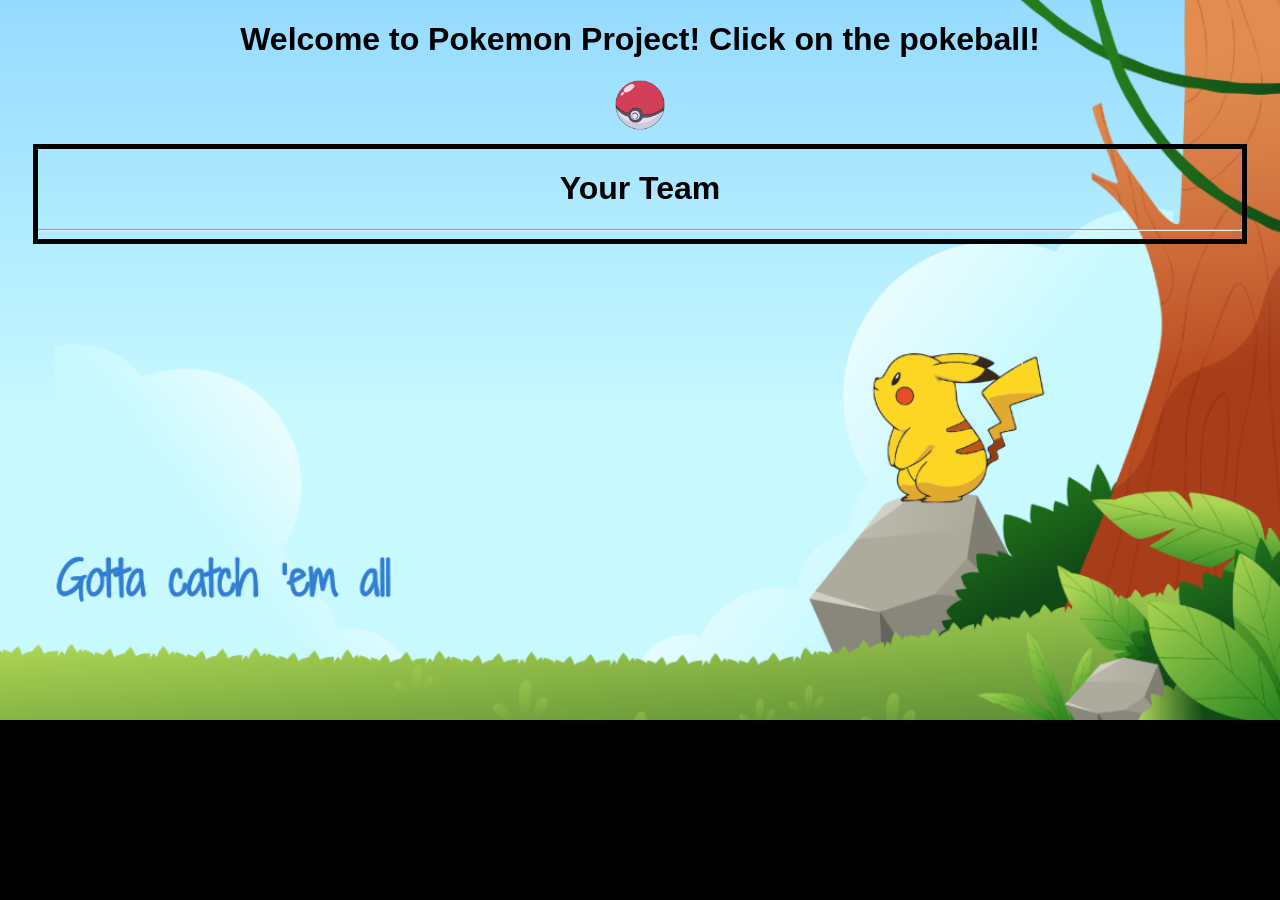
<file: index.html>
<!DOCTYPE html>
<html lang="en">
<head>
    <meta charset="UTF-8">
    <meta name="viewport" content="width=device-width, initial-scale=1.0">
    <title>Pokemon Project</title>
    <link rel="stylesheet" href="styling/style.css">
    <link rel="icon" type="image/png" href="images/pokeball.png">
    <link rel="apple-touch-icon" href="images/pokeball.png">
</head>
<body>
    <h1 id="h1">Welcome to Pokemon Project! Click on the pokeball!</h1>

    <img id="pokeballBtn" src="images/pokeball.png" alt="Pokeball Icon">

    <div id="display"></div>
    <div id="team">
        <h1>Your Team</h1>
        <hr>
        <div id="displayTeam"></div>
    </div>


    

    <script src="javascript/script.js"></script>
</body>
</html>
</file>
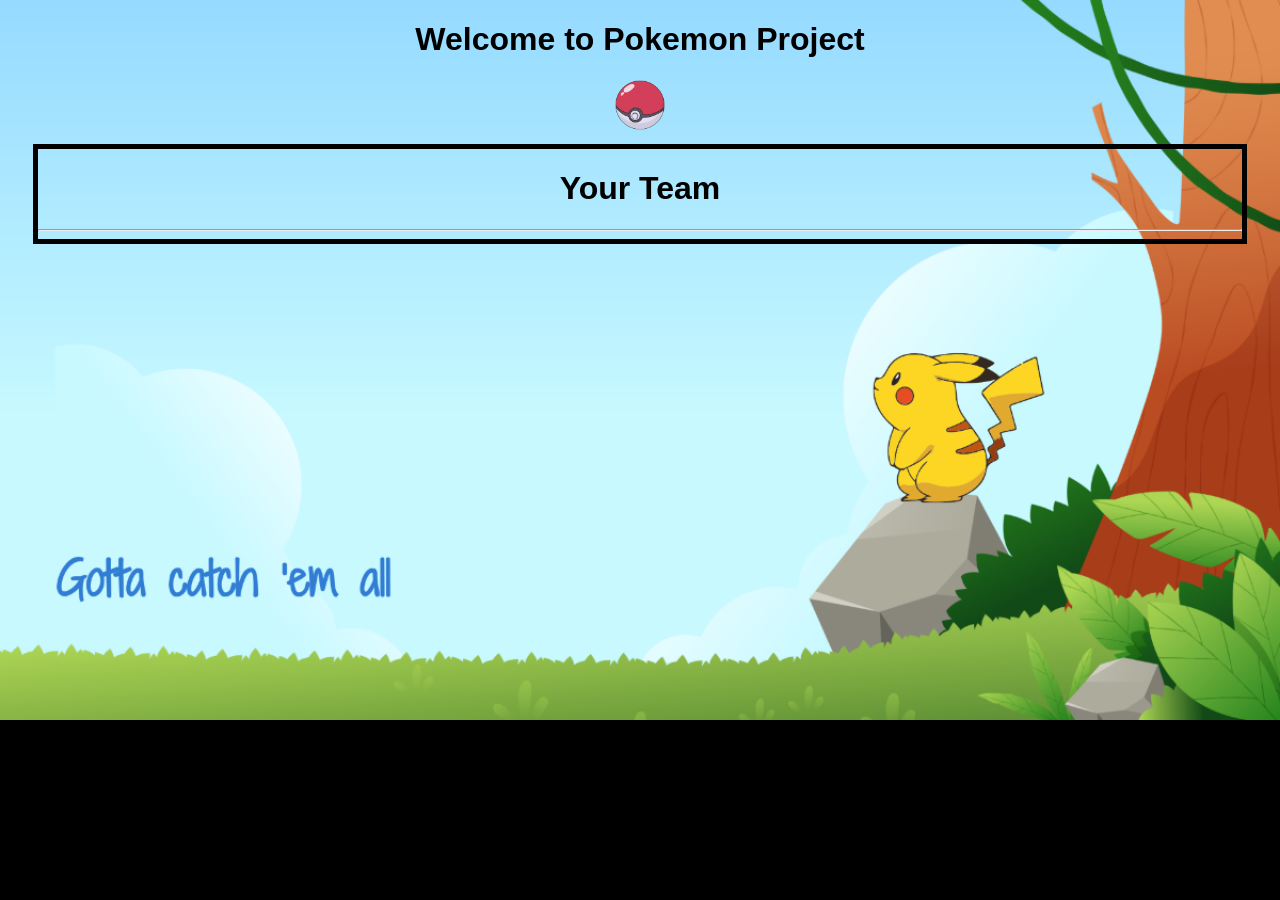
<file: html/index.html>
<!DOCTYPE html>
<html lang="en">
<head>
    <meta charset="UTF-8">
    <meta name="viewport" content="width=device-width, initial-scale=1.0">
    <title>Pokemon Project</title>
    <link rel="stylesheet" href="../styling/style.css">
</head>
<body>
    <h1>Welcome to Pokemon Project</h1>

    <img id="pokeballBtn" src="../images/pokeball.png" alt="Pokeball Icon">

    <div id="display"></div>
    <div id="team">
        <h1>Your Team</h1>
        <hr>
        <div id="displayTeam"></div>
    </div>


    

    <script src="../javascript/script.js"></script>
</body>
</html>
</file>
<file: styling/style.css>
body {
    font-family: sans-serif;
    padding: 0;
    background-color: black;
    color: black;
    text-align: center;
    background-image: url(../images/Pokemon-Environment.jpg);
    background-size: cover;
    background-repeat: no-repeat;
    font-weight: bolder;
}
#pokeballBtn{
    width: 50px; 
    height: 50px;
    transition: all 0.25s linear;
    cursor: pointer;
}
#pokeballBtn:hover{
    transform: scale(1.5);
}
#pokeballBtn:active{
    transform: scale(0.5);
}
#display{
    text-align: center;
    justify-content: center;
    display: flex;
    flex-direction: row;
    flex-wrap: wrap;
}
#displayTeam{
    text-align: center;
    justify-content: center;
    display: flex;
    flex-direction: row;
    flex-wrap: wrap;
}
#team{
    border: 5px solid black;
    margin: 10px 25px 0px 25px;
}
.pokeContainer{
    cursor: pointer;
    transition: all 0.25s linear;
}
.pokeContainer:hover{
    transform: scale(1.25);
}


@media(width<500px){
    body{
        background-image: url("../images/Pokemon-Environment.jpg");
        background-position: center;
        height: 900px;
    }
    #team{
        margin: 0px;
    }
}
</file>
